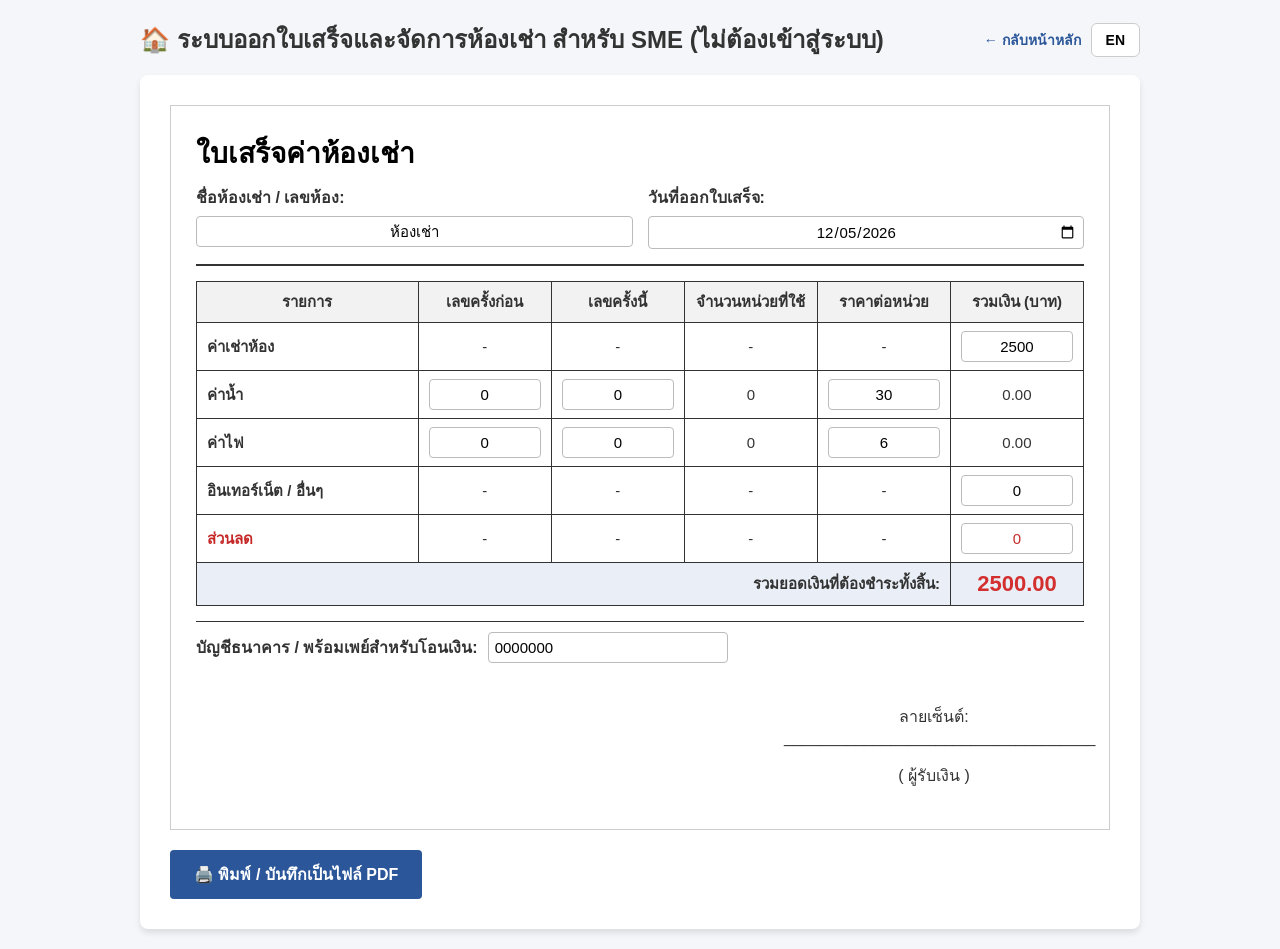
<file: calculator.html>
<!DOCTYPE html>
<html lang="th">
<head>
    <meta charset="UTF-8">
    <meta name="viewport" content="width=device-width, initial-scale=1.0">
    <title>ระบบออกใบเสร็จและจัดการห้องเช่า สำหรับ SME</title>
    <link rel="stylesheet" href="shared-style.css">
    <script src="billing-calc.js"></script>
    <style>
        /* เหลือเฉพาะสไตล์ที่ใช้เฉพาะหน้านี้ ส่วนที่ใช้ร่วมกับหน้าอื่น
           (สี, ตาราง, ปุ่ม, กล่องใบเสร็จ ฯลฯ) ย้ายไปอยู่ใน shared-style.css แล้ว */
        .container {
            max-width: 1000px;
        }

        .header-area {
            margin-bottom: 16px;
            flex-wrap: wrap;
            gap: 10px;
        }

        .header-area h2 {
            margin: 0;
        }

        .header-right {
            display: flex;
            align-items: center;
            gap: 10px;
        }

        .back-link {
            color: var(--primary-color);
            font-weight: bold;
            text-decoration: none;
            font-size: 14px;
        }

        .lang-toggle-btn {
            background: white;
            border: 1px solid var(--border-color);
            border-radius: 6px;
            padding: 8px 14px;
            font-weight: bold;
            font-size: 14px;
            cursor: pointer;
        }

        .lang-toggle-btn:hover {
            background: #eef2f8;
        }

        .meta-item label {
            font-weight: bold;
            display: block;
            margin-bottom: 6px;
        }

        .account-row {
            display: flex;
            align-items: center;
            gap: 10px;
            margin-bottom: 15px;
            flex-wrap: wrap;
        }

        .account-row label {
            font-weight: bold;
            white-space: nowrap;
        }

        .account-row input {
            max-width: 240px;
            text-align: left;
        }

        input[type="date"]::before {
            content: attr(data-placeholder);
            width: 100%;
        }

        input[type="date"]:focus::before,
        input[type="date"]:valid::before {
            display: none;
        }

        @media print {
            .header-area, .btn-group {
                display: none !important;
            }
            input[type="date"], .print-borderless {
                border: none;
                background: transparent;
                appearance: none;
                -webkit-appearance: none;
            }
            .signature-area {
                margin-top: 5px;
            }
        }
    </style>
</head>
<body>

<div class="container">

    <div class="header-area">
        <h2 data-i18n="heading">🏠 ระบบออกใบเสร็จและจัดการห้องเช่า สำหรับ SME (ไม่ต้องเข้าสู่ระบบ)</h2>
        <div class="header-right">
            <a href="index.html" class="back-link" data-i18n="backLink">← กลับหน้าหลัก</a>
            <button class="lang-toggle-btn" id="langToggleBtn" onclick="toggleLanguage()">EN</button>
        </div>
    </div>

    <div class="tab-content-like">
        <div class="invoice-box" id="printArea">
            <div class="invoice-header">
                <div class="invoice-title" data-i18n="receiptTitle">ใบเสร็จค่าห้องเช่า</div>
                <div class="meta-grid">
                    <div class="meta-item">
                        <label data-i18n="labelRoomName">ชื่อห้องเช่า / เลขห้อง:</label>
                        <input type="text" id="roomName" class="print-borderless" value="ห้องเช่า">
                    </div>
                    <div class="meta-item">
                        <label data-i18n="labelDate">วันที่ออกใบเสร็จ:</label>
                        <input type="date" id="billingDate" onchange="updateDateDisplay(this)">
                    </div>
                </div>
            </div>

            <table>
                <thead>
                    <tr>
                        <th style="width:25%;" data-i18n="thItem">รายการ</th>
                        <th style="width:15%;" data-i18n="thPrev">เลขครั้งก่อน</th>
                        <th style="width:15%;" data-i18n="thCurr">เลขครั้งนี้</th>
                        <th style="width:15%;" data-i18n="thUnit">จำนวนหน่วยที่ใช้</th>
                        <th style="width:15%;" data-i18n="thRate">ราคาต่อหน่วย</th>
                        <th style="width:15%;" data-i18n="thTotal">รวมเงิน (บาท)</th>
                    </tr>
                </thead>
                <tbody>
                    <tr>
                        <td class="left" data-i18n="rowRent">ค่าเช่าห้อง</td>
                        <td>-</td><td>-</td><td>-</td><td>-</td>
                        <td><input type="number" id="rentAmount" value="2500" oninput="calculateInvoice()"></td>
                    </tr>
                    <tr>
                        <td class="left" data-i18n="rowWater">ค่าน้ำ</td>
                        <td><input type="number" id="waterBefore" value="0" oninput="calculateInvoice()"></td>
                        <td><input type="number" id="waterAfter"  value="0" oninput="calculateInvoice()"></td>
                        <td><span id="waterUnit">0</span></td>
                        <td><input type="number" id="waterRate"   value="30" oninput="calculateInvoice()"></td>
                        <td><span id="waterTotal">0</span></td>
                    </tr>
                    <tr>
                        <td class="left" data-i18n="rowElec">ค่าไฟ</td>
                        <td><input type="number" id="elecBefore" value="0" oninput="calculateInvoice()"></td>
                        <td><input type="number" id="elecAfter"  value="0" oninput="calculateInvoice()"></td>
                        <td><span id="elecUnit">0</span></td>
                        <td><input type="number" id="elecRate"   value="6"  oninput="calculateInvoice()"></td>
                        <td><span id="elecTotal">0</span></td>
                    </tr>
                    <tr>
                        <td class="left" data-i18n="rowInternet">อินเทอร์เน็ต / อื่นๆ</td>
                        <td>-</td><td>-</td><td>-</td><td>-</td>
                        <td><input type="number" id="internetAmount" value="0" oninput="calculateInvoice()"></td>
                    </tr>
                    <tr>
                        <td class="left" style="color:#c62828;" data-i18n="rowDiscount">ส่วนลด</td>
                        <td>-</td><td>-</td><td>-</td><td>-</td>
                        <td><input type="number" id="discountAmount" value="0" oninput="calculateInvoice()" style="color:#c62828;"></td>
                    </tr>
                    <tr class="total-row">
                        <td colspan="5" style="text-align:right;" data-i18n="grandTotalLabel">รวมยอดเงินที่ต้องชำระทั้งสิ้น:</td>
                        <td><span id="grandTotal" class="grand-total">2500.00</span></td>
                    </tr>
                </tbody>
            </table>

            <div class="invoice-footer">
                <div class="account-row">
                    <label data-i18n="accountLabel">บัญชีธนาคาร / พร้อมเพย์สำหรับโอนเงิน:</label>
                    <input type="text" id="accountNo" class="print-borderless" value="0000000">
                </div>
                <div class="signature-area">
                    <p data-i18n="signatureLabel">ลายเซ็นต์: ___________________________________</p>
                    <p style="margin-top:5px;" data-i18n="recipientLabel">( ผู้รับเงิน )</p>
                </div>
                <div class="clear"></div>
            </div>
        </div>

        <div class="btn-group">
            <button class="btn btn-primary" onclick="window.print()" data-i18n="printBtn">🖨️ พิมพ์ / บันทึกเป็นไฟล์ PDF</button>
        </div>
    </div>

</div>

<script>
    const translations = {
        th: {
            pageTitle: "ระบบออกใบเสร็จและจัดการห้องเช่า สำหรับ SME",
            heading: "🏠 ระบบออกใบเสร็จและจัดการห้องเช่า สำหรับ SME (ไม่ต้องเข้าสู่ระบบ)",
            backLink: "← กลับหน้าหลัก",
            langSwitch: "EN",
            labelRoomName: "ชื่อห้องเช่า / เลขห้อง:",
            labelDate: "วันที่ออกใบเสร็จ:",
            receiptTitle: "ใบเสร็จค่าห้องเช่า",
            thItem: "รายการ",
            thPrev: "เลขครั้งก่อน",
            thCurr: "เลขครั้งนี้",
            thUnit: "จำนวนหน่วยที่ใช้",
            thRate: "ราคาต่อหน่วย",
            thTotal: "รวมเงิน (บาท)",
            rowRent: "ค่าเช่าห้อง",
            rowWater: "ค่าน้ำ",
            rowElec: "ค่าไฟ",
            rowInternet: "อินเทอร์เน็ต / อื่นๆ",
            rowDiscount: "ส่วนลด",
            grandTotalLabel: "รวมยอดเงินที่ต้องชำระทั้งสิ้น:",
            accountLabel: "บัญชีธนาคาร / พร้อมเพย์สำหรับโอนเงิน:",
            signatureLabel: "ลายเซ็นต์: ___________________________________",
            recipientLabel: "( ผู้รับเงิน )",
            printBtn: "🖨️ พิมพ์ / บันทึกเป็นไฟล์ PDF",
            datePlaceholder: "วว/ดด/ปปปป"
        },
        en: {
            pageTitle: "Receipt & Rental Room Management System for SME",
            heading: "🏠 Receipt & Rental Room Management System for SME (No Login Required)",
            backLink: "← Back to Main System",
            langSwitch: "ไทย",
            labelRoomName: "Room Name / Room Number:",
            labelDate: "Receipt Date:",
            receiptTitle: "Room Rental Receipt",
            thItem: "Item",
            thPrev: "Previous Reading",
            thCurr: "Current Reading",
            thUnit: "Units Used",
            thRate: "Rate per Unit",
            thTotal: "Amount (THB)",
            rowRent: "Rent",
            rowWater: "Water",
            rowElec: "Electricity",
            rowInternet: "Internet / Others",
            rowDiscount: "Discount",
            grandTotalLabel: "Total Amount Due:",
            accountLabel: "Bank Account / PromptPay for Transfer:",
            signatureLabel: "Signature: ___________________________________",
            recipientLabel: "( Recipient )",
            printBtn: "🖨️ Print / Save as PDF",
            datePlaceholder: "dd/mm/yyyy"
        }
    };

    function applyLanguage(lang) {
        document.documentElement.lang = lang;
        document.title = translations[lang].pageTitle;
        document.querySelectorAll('[data-i18n]').forEach(el => {
            const key = el.getAttribute('data-i18n');
            if (translations[lang][key] !== undefined) {
                el.innerText = translations[lang][key];
            }
        });
        document.getElementById('langToggleBtn').innerText = translations[lang].langSwitch;
        updateDateDisplay(document.getElementById('billingDate'), lang);
    }

    function toggleLanguage() {
        const current = document.documentElement.lang === 'en' ? 'en' : 'th';
        const next = current === 'th' ? 'en' : 'th';
        localStorage.setItem('siteLang', next);
        applyLanguage(next);
    }

    function updateDateDisplay(input, lang) {
        const currentLang = lang || (document.documentElement.lang === 'en' ? 'en' : 'th');
        if (input.value) {
            const [y, m, d] = input.value.split('-');
            input.setAttribute('data-placeholder', `${d}/${m}/${y}`);
        } else {
            input.setAttribute('data-placeholder', translations[currentLang].datePlaceholder);
        }
    }

    // ฟังก์ชันคำนวณบิล (calculateInvoice) ถูกย้ายไปอยู่ในไฟล์ billing-calc.js แล้ว
    // ถ้าจะแก้สูตรคำนวณ ให้ไปแก้ที่ไฟล์ billing-calc.js ไฟล์เดียว ไม่ต้องแก้ที่นี่

    window.onload = function () {
        const today = new Date();
        const yyyy = today.getFullYear();
        const mm = String(today.getMonth() + 1).padStart(2, '0');
        const dd = String(today.getDate()).padStart(2, '0');
        const dateInput = document.getElementById('billingDate');
        dateInput.value = `${yyyy}-${mm}-${dd}`;

        const savedLang = localStorage.getItem('siteLang') || 'th';
        applyLanguage(savedLang);

        calculateInvoice();
    };
</script>
</body>
</html>
</file>
<file: shared-style.css>
/* ============================================================
   shared-style.css
   ไฟล์นี้เก็บ "หน้าตา" ส่วนที่ใช้เหมือนกันทั้งใน calculator.html
   และ index.html (สี, ตาราง, ปุ่ม, กล่องใบเสร็จ ฯลฯ)

   ต่อไปนี้ถ้าจะแก้สีหลักของเว็บ หรือแก้หน้าตาตาราง/ปุ่ม
   ให้แก้ที่ไฟล์นี้ไฟล์เดียว ไม่ต้องไปแก้ทีละไฟล์ HTML แล้ว

   สำคัญ: ไฟล์นี้ต้องอยู่โฟลเดอร์เดียวกับ calculator.html และ
   index.html เสมอ ไม่งั้นหน้าเว็บจะไม่มีสไตล์เลย
   ============================================================ */

:root {
    --primary-color: #2b579a;
    --primary-hover: #1e3d6b;
    --bg-color: #f4f6f9;
    --card-bg: #ffffff;
    --text-color: #333333;
    --border-color: #cccccc;
    --success-color: #2ea44f;
}

* {
    box-sizing: border-box;
    font-family: 'Sarabun', 'Helvetica Neue', Arial, sans-serif;
}

body {
    background-color: var(--bg-color);
    color: var(--text-color);
    margin: 0;
    padding: 20px;
}

/* แต่ละหน้ากำหนด max-width ของตัวเองเพิ่มได้ */
.container {
    margin: 0 auto;
}

/* โครงพื้นฐานของแถวหัวข้อบนสุด แต่ละหน้าปรับ margin/gap เพิ่มเองได้ */
.header-area {
    display: flex;
    justify-content: space-between;
    align-items: center;
}

/* กล่องใบเสร็จ/บิล */
.invoice-box {
    border: 1px solid var(--border-color);
    padding: 25px;
    background: #fff;
    position: relative;
}

.invoice-header {
    border-bottom: 2px solid #333;
    padding-bottom: 15px;
    margin-bottom: 15px;
}

.invoice-title {
    font-size: 28px;
    font-weight: bold;
    margin: 0 0 10px 0;
    color: #000;
}

.meta-grid {
    display: grid;
    grid-template-columns: 1fr 1fr;
    gap: 15px;
    margin-top: 10px;
}

/* การ์ดเนื้อหา ใช้ทั้งหน้าคำนวณเปล่า (.tab-content-like)
   และแท็บในหน้าหลัก (.tab-content) */
.tab-content-like,
.tab-content {
    background: var(--card-bg);
    padding: 30px;
    border-radius: 8px;
    box-shadow: 0 4px 6px rgba(0,0,0,0.1);
}

/* ตาราง */
table {
    width: 100%;
    border-collapse: collapse;
    margin: 15px 0;
}

th, td {
    border: 1px solid #333;
    padding: 8px 10px;
    text-align: center;
    font-size: 15px;
}

th {
    background-color: #f2f2f2;
    font-weight: bold;
}

td.left {
    text-align: left;
    font-weight: bold;
}

/* ช่องกรอกข้อมูลทุกแบบที่ใช้ในระบบ */
input[type="number"], input[type="text"], input[type="email"],
input[type="password"], input[type="date"], select {
    width: 100%;
    padding: 6px;
    border: 1px solid #bbb;
    border-radius: 4px;
    text-align: center;
    font-size: 15px;
}

input[type="number"]::-webkit-outer-spin-button,
input[type="number"]::-webkit-inner-spin-button {
    -webkit-appearance: none;
    margin: 0;
}

input[type="number"] {
    -moz-appearance: textfield;
}

input:focus, select:focus {
    outline: 2px solid var(--primary-color);
}

/* แถวรวมยอด / ยอดสุทธิ */
.total-row {
    background-color: #eaeff7;
    font-weight: bold;
}

.grand-total {
    font-size: 22px;
    color: #d32f2f;
    font-weight: bold;
}

.invoice-footer {
    margin-top: 15px;
    border-top: 1px solid #333;
    padding-top: 10px;
}

.signature-area {
    margin-top: 10px;
    text-align: center;
    float: right;
    width: 300px;
}

.clear {
    clear: both;
}

/* ปุ่มต่างๆ */
.btn-group {
    margin-top: 20px;
    display: flex;
    gap: 10px;
}

.btn {
    padding: 12px 24px;
    font-size: 16px;
    font-weight: bold;
    border: none;
    border-radius: 4px;
    cursor: pointer;
    transition: background 0.2s;
}

.btn-primary {
    background-color: var(--primary-color);
    color: white;
}

.btn-primary:hover:not(:disabled) {
    background-color: var(--primary-hover);
}

/* ─── ตอนสั่งพิมพ์ / บันทึกเป็น PDF (ส่วนที่เหมือนกันทั้งสองหน้า) ─── */
@media print {
    @page {
        size: landscape;
        margin: 10mm;
    }
    body {
        background: white;
        padding: 0;
        color: #000;
    }
    .container {
        max-width: 100%;
    }
    /* ซ่อน tab-btn-dashboard ตอนปริ้น */
    .tab-btn-dashboard { display: none !important; }
    .tab-content-like, .tab-content {
        box-shadow: none;
        padding: 0;
    }
    .invoice-box {
        border: none;
        padding: 0;
        width: 100%;
    }
    th, td {
        padding: 6px 8px;
        font-size: 14px;
    }
    .grand-total {
        font-size: 20px;
    }
}
</file>
